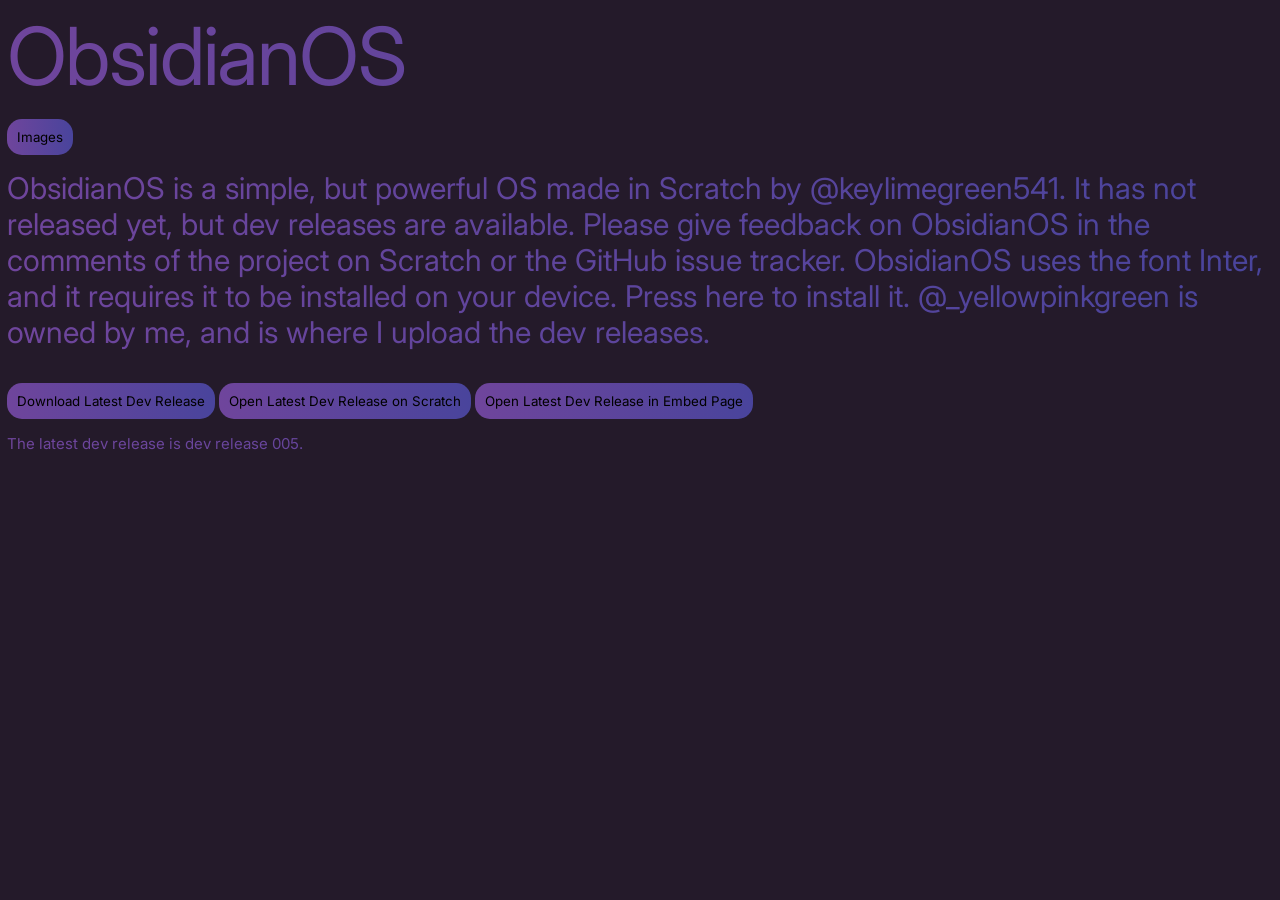
<file: index.html>
<!DOCTYPE html>
<html lang="en">
<head>
    <meta charset="UTF-8">
    <meta name="viewport" content="width=device-width, initial-scale=1.0">
    <link rel="stylesheet" href="style.css">
    <script src="script.js"></script>
    <title>ObsidianOS</title>
</head>
<body>
   <p class="title">ObsidianOS</p>
   <button class="button" onclick="openPageInSameTab('images/')">Images</button>
   <p class="heading">ObsidianOS is a simple, but powerful OS made in Scratch by <a class="link" href="https://scratch.mit.edu/users/keylimegreen541" target="_blank" rel="noopener noreferrer">@keylimegreen541</a>. It has not released yet, but dev releases are available. Please give feedback on ObsidianOS in the comments of the project on Scratch or the GitHub issue tracker. ObsidianOS uses the font Inter, and it requires it to be installed on your device. Press <a class="link" href="https://fonts.google.com/specimen/Inter" target="_blank" rel="noopener noreferrer">here</a> to install it. <a class="link" href="https://scratch.mit.edu/users/_yellowpinkgreen" target="_blank" rel="noopener noreferrer">@_yellowpinkgreen</a> is owned by me, and is where I upload the dev releases.</p>
   <br>
   <button class="button" onclick="openPage('downloads/ObsidianOS_Developer_Release_Latest.sb3)">Download Latest Dev Release</button>
   <button class="button" onclick="openPage('https://scratch.mit.edu/projects/1350862472/')">Open Latest Dev Release on Scratch</button>
   <button class="button" onclick="openPage('embed/dev_release')">Open Latest Dev Release in Embed Page</button>
   <p class="subheading">The latest dev release is dev release 005.</p>
</body>
</html>
</file>
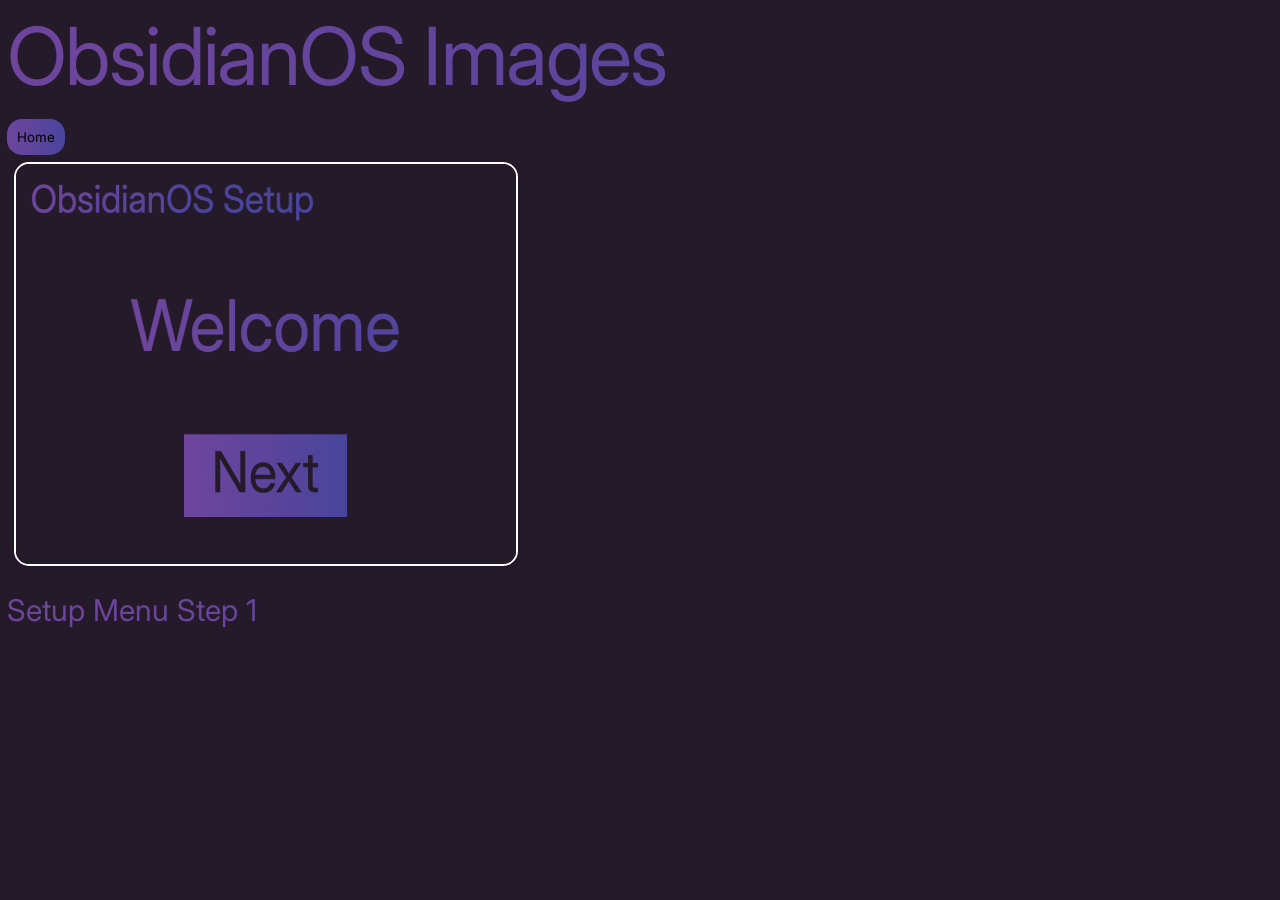
<file: images/index.html>
<!DOCTYPE html>
<html lang="en">
<head>
    <meta charset="UTF-8">
    <meta name="viewport" content="width=device-width, initial-scale=1.0">
    <link rel="stylesheet" href="/style.css">
    <script src="/script.js"></script>
    <title>ObsidianOS Images</title>
</head>
<body>
    <p class="title">ObsidianOS Images</p>
   <button class="button" onclick="openPageInSameTab('../')">Home</button>
   <br>
   <img src="setup1.png" alt="Setup Menu Step 1" width="500" height="400">
   <p class="heading">Setup Menu Step 1</p>
   <br>
</body>
</html>
</file>
<file: style.css>
@import url('https://fonts.googleapis.com/css2?family=Inter:ital,opsz,wght@0,14..32,100..900;1,14..32,100..900&display=swap');

body {
    background-color: #241a2a;
    margin: 0;
    padding: 7px;
}

p {
    cursor: default;
    background: linear-gradient(to right, #6f459c, #49449c);
    -webkit-background-clip: text;
    -moz-background-clip: text;
    background-clip: text;
    -webkit-text-fill-color: transparent;
    -moz-text-fill-color: transparent;
    color: transparent;
}

.title {
    font-size: 80px;
    font-family: 'Inter';
    letter-spacing: -0.02em;
    margin: 0;
}

.heading {
    font-size: 30px;
    font-family: 'Inter';
    margin: 15px 0 0 0;
}

.subheading {
    font-size: 15px;
    font-family: 'Inter';
    margin: 15px 0 0 0;
}

.button {
    margin: 15px 0 0 0;
    background: linear-gradient(to right, #6f459c, #49449c);
    font-family: 'Inter';
    padding: 10px;
    border-radius: 15px;
    border: none;
    cursor: pointer;
    transition: all 0.27s linear;
}

.button:hover {
    filter: brightness(0.9);
    transform: translateY(-1px);
}

img {
    margin: 7px;
    border: 2px solid white;
    box-shadow: 0 4px 8px rgba(0, 0, 0, 0.1);
    border-radius: 15px;
}
</file>
